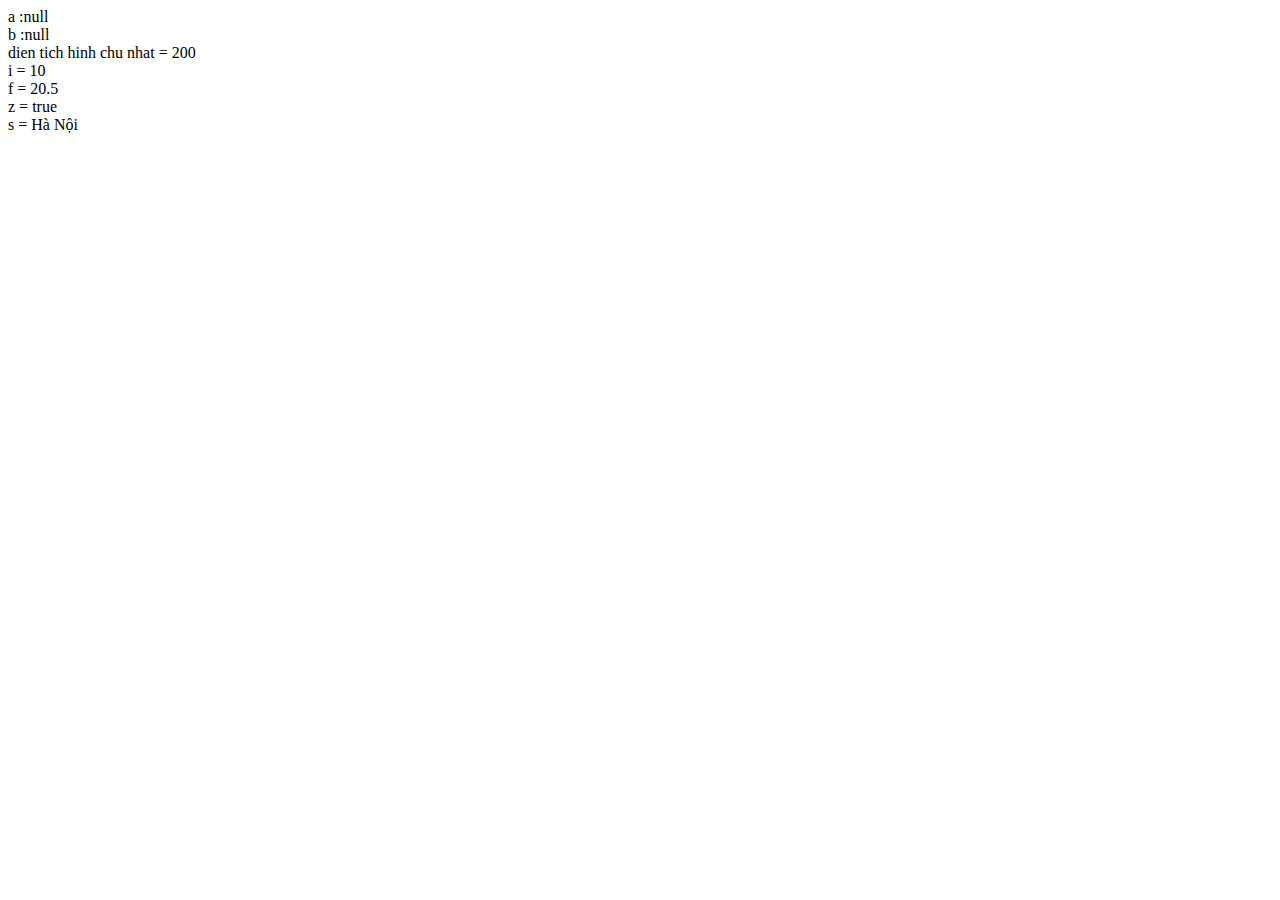
<file: source/Basic.html>
<!DOCTYPE html>
<html lang="en">
<head>
    <meta charset="UTF-8">
    <meta http-equiv="X-UA-Compatible" content="IE=edge">
    <meta name="viewport" content="width=device-width, initial-scale=1.0">
    <title>Javascript</title>
</head>
<body>
     
<script src="./Basic.js"></script>
</body>
</html>
</file>
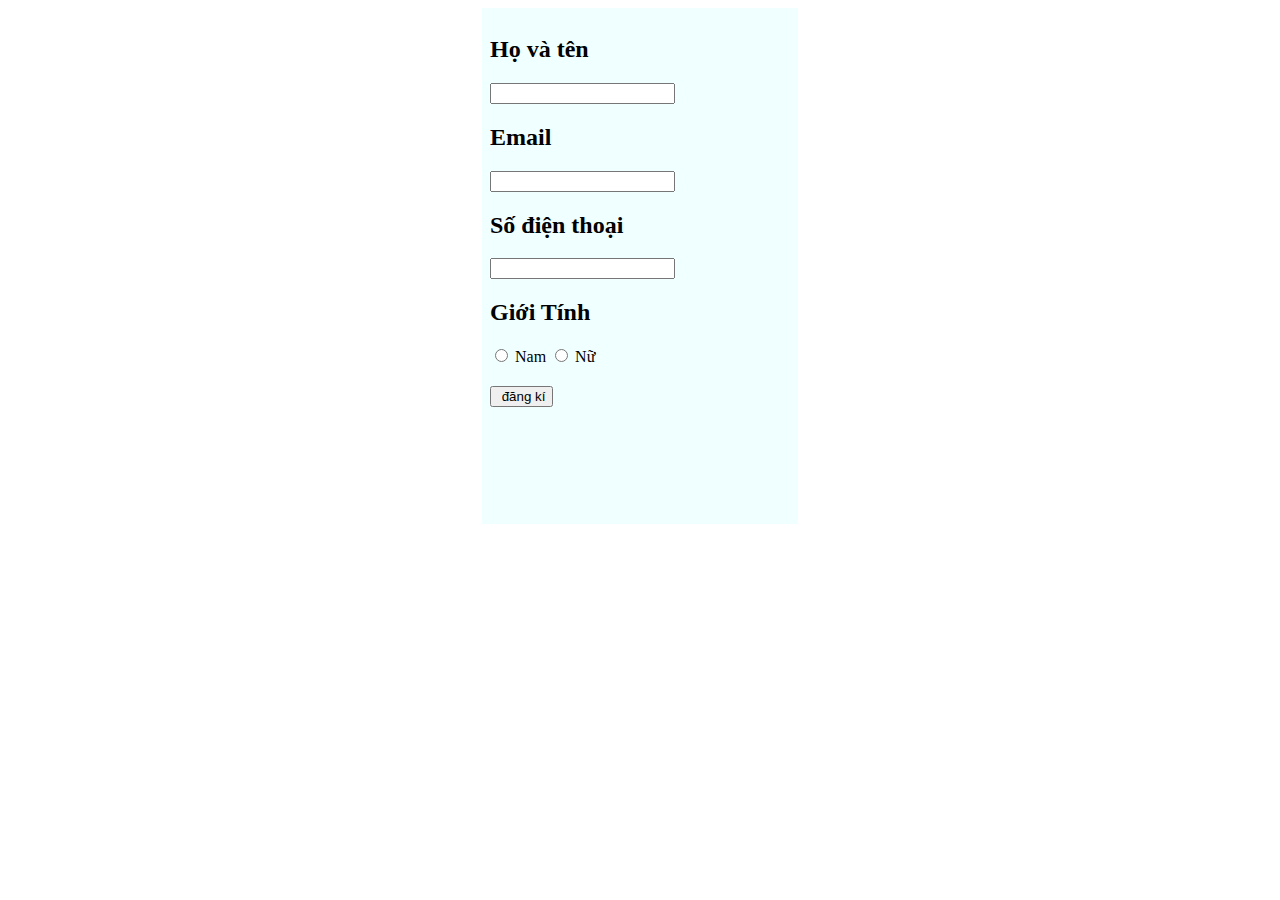
<file: source/form2.html>
<!DOCTYPE html>
<html lang="en">
<head>
    <meta charset="UTF-8">
    <meta http-equiv="X-UA-Compatible" content="IE=edge">
    <meta name="viewport" content="width=device-width, initial-scale=1.0">
    <link rel="stylesheet" href="./form2.css">
    <title>Document</title>
</head>
<body>
   <center>
    <form action="form2.html">
        <h2>Họ và tên</h2>
        <input type="name"></input>
        <h2>Email</h2>
        <input type="email"></input>
        <h2>Số điện thoại</h2>
        <input type="number"></input>
        <h2>Giới Tính</h2>
        <input type="radio" name="gencer"></input>
        <label>Nam</label>
        <input type="radio" name="gencer">
        <label>Nữ</label>
        <br>
        
       <input type="submit" value=" đăng kí" class="input-submit">
        
       
        
    </form>
   </center>
</body>
</html>
</file>
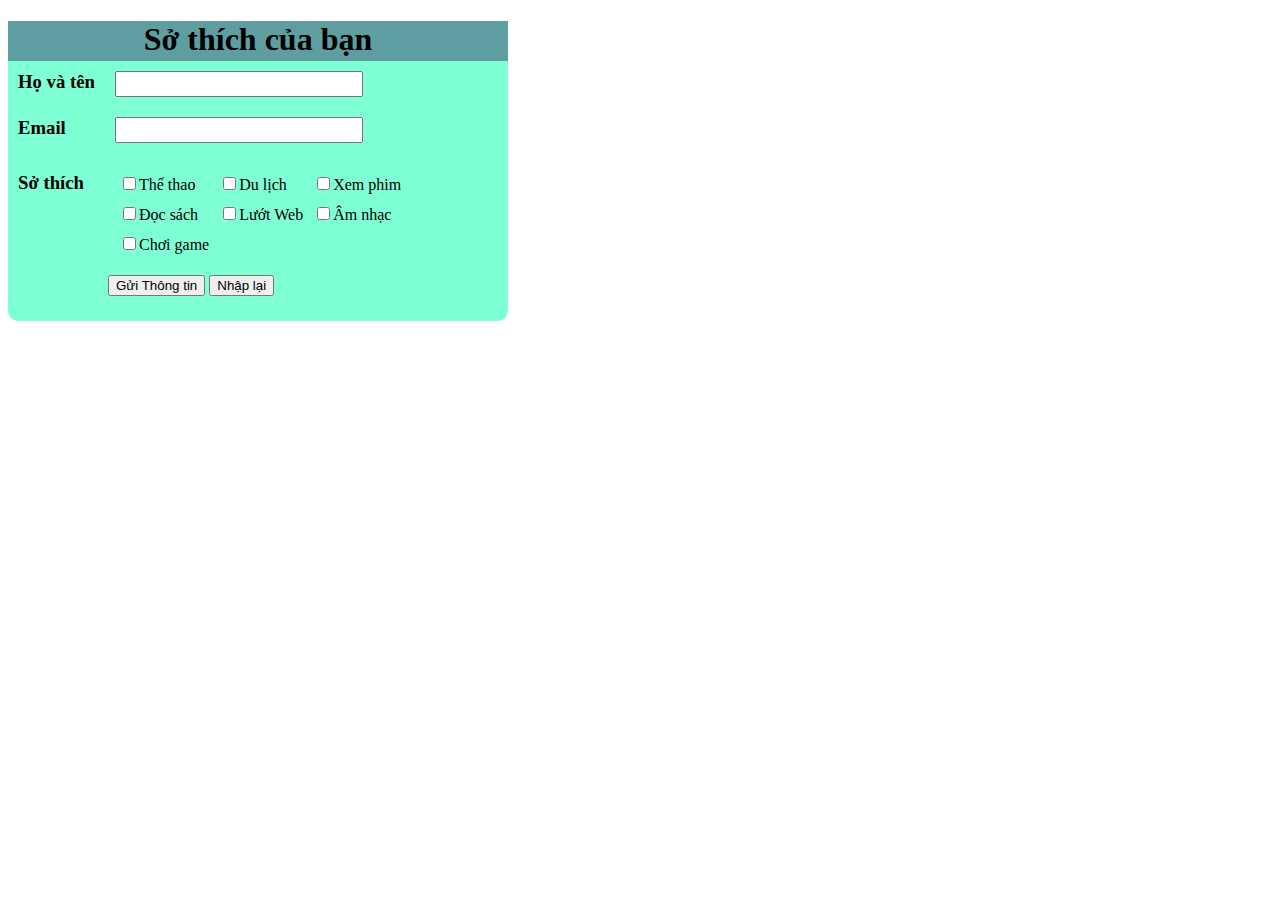
<file: source/form3.html>
<!DOCTYPE html>
<html lang="en">
<head>
    <meta charset="UTF-8">
    <meta http-equiv="X-UA-Compatible" content="IE=edge">
    <meta name="viewport" content="width=device-width, initial-scale=1.0">
    <link rel="stylesheet" href="./form3.css">
    <title>Document</title>
</head>
<body>
    <div class="container">
        <div class="text-header">
            <h1>Sở thích của bạn</h1>
        </div>
        <div class="name">
            <h3>Họ và tên</h3>
            <input type="text" class="input">
            
        </div>
        <div class="name_email">
            <h3>Email</h3>
            <input type="email" class="input">
            
        </div>
        <div class="hobbies">
            <h3>Sở thích
                
            </h3>
            <ul class="list">
                <li><input type="checkbox">Thể thao</li>
                <li><input type="checkbox">Du lịch</li>
                <li><input type="checkbox">Xem phim</li>
                <li><input type="checkbox">Đọc sách</li>
                <li><input type="checkbox">Lướt Web</li>
                <li><input type="checkbox">Âm nhạc </li>
                <li><input type="checkbox">Chơi game</li>
             </ul>

        </div>
        <div class="button">
            <input type="button" value="Gửi Thông tin">
            <input type="button" value="Nhập lại">
        </div>
         
    </div>
      
            
    
            
            
           
</body>
</html>
</file>
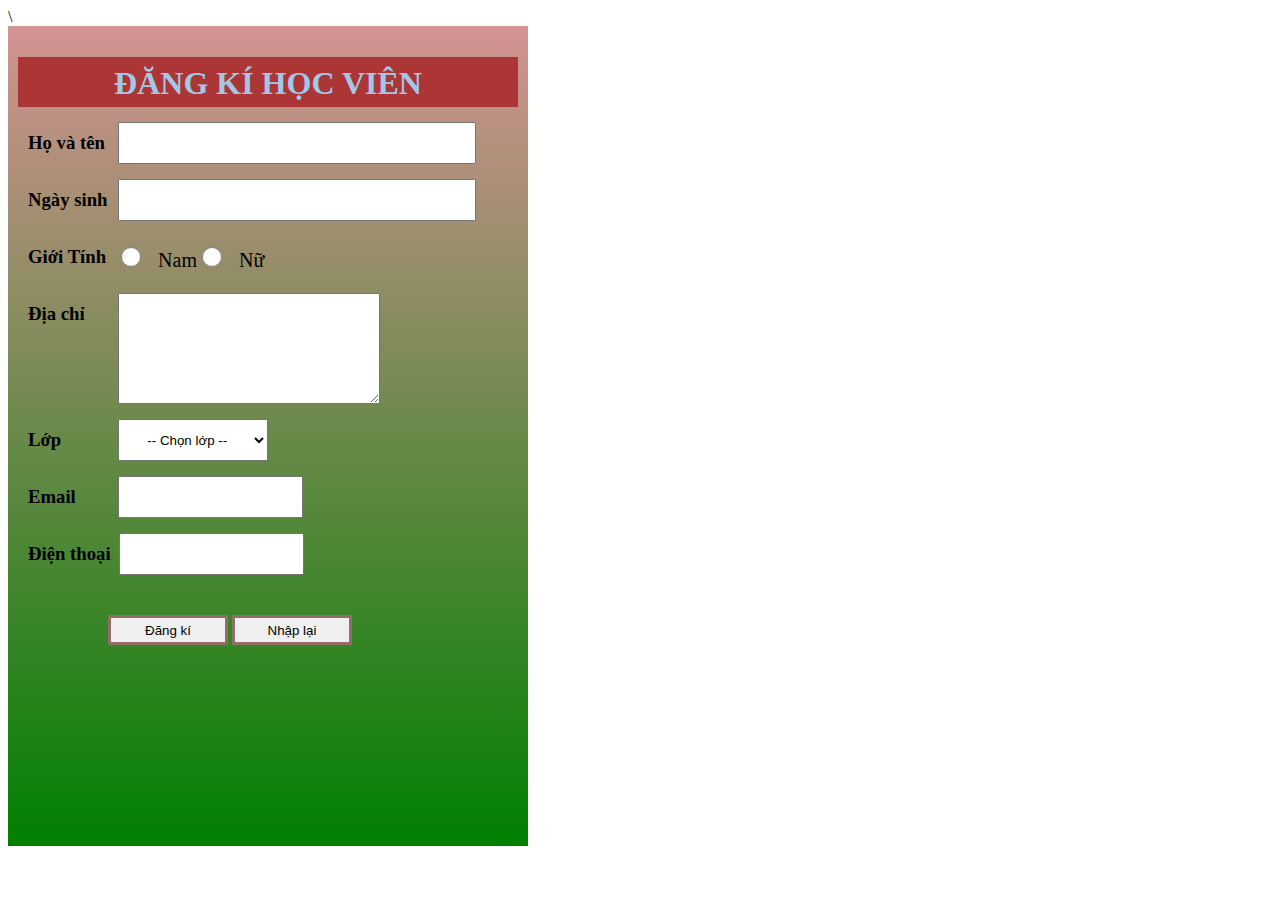
<file: source/form4.html>
<!DOCTYPE html>
<html lang="en">
<head>
    <meta charset="UTF-8">
    <meta http-equiv="X-UA-Compatible" content="IE=edge">
    <meta name="viewport" content="width=device-width, initial-scale=1.0">\
    <link rel="stylesheet" href="./form4.css">
    <title>Document</title>
</head>
<body>
    <div class="container">
        <div class="text-header">
            <h1>ĐĂNG KÍ HỌC VIÊN</h1>
        </div>
        <div class="name">
            <h3>Họ và tên</h3>
            <input type="text" class="input">
            
        </div>
        <div class="birt">
            <h3>Ngày sinh</h3>
            <input type="text" class="input">
        </div>
        <div class="gencer">
            <h3>Giới Tính</h3>
           
            <div class="male">
                    <input type="radio" name="gencer"></input>
                     <label>Nam</label>
            </div>
            <div class="female">
                    <input type="radio" name="gencer">
                <label>Nữ</label>
         </div>
        </div>

        <div class="address">
            <h3>Địa chỉ</h3>
            <textarea id="text" cols="30" rows="7"></textarea>   
        </div>
        <div class="class">
            <h3>Lớp</h3>
            <select >
                <option class="choice_class">-- Chọn lớp --</option>
                <option >Lớp XD1</option>
                <option >Lớp XD2</option>
                <option >Lớp XD3</option>
            </select>
        </div>
        <div class="email">
            <h3>Email</h3>
            <input type="Email" class="input">
        </div>
        <div class="phone">
            <h3>Điện thoại</h3>
            <input type="number" class="input">
        </div>

        <div class="button">
            <input type="button" value="Đăng kí">
            <input type="button" value="Nhập lại">
        </div>
         
    </div>
</body>
</html>
</file>
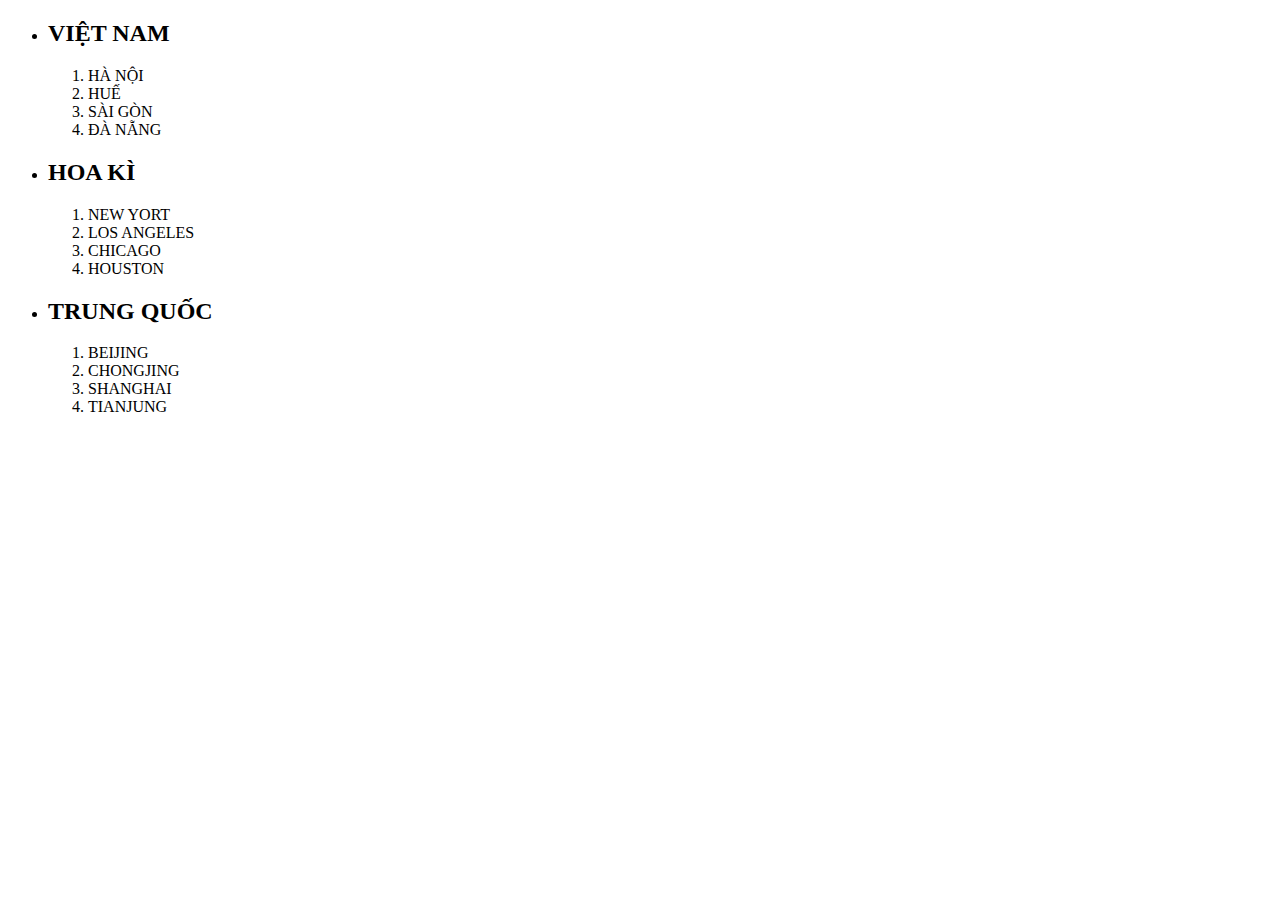
<file: source/list.html>
<!DOCTYPE html>
<html lang="en">
<head>
    <meta charset="UTF-8">
    <meta http-equiv="X-UA-Compatible" content="IE=edge">
    <meta name="viewport" content="width=device-width, initial-scale=1.0">
    <title>Document</title>
</head>
<body>
    <ul>
        <li><h2>VIỆT NAM </h2><ol>
            <li>HÀ NỘI</li>
            <li>HUẾ</li>
            <li>SÀI GÒN</li>
            <li>ĐÀ NẴNG</li>
           </ol>
        </li>
        <li><h2>HOA KÌ</h2><ol>
            <li>NEW YORT</li>
            <li>LOS ANGELES</li>
            <li>CHICAGO</li>
            <li>HOUSTON</li>
           </ol>
        </li>
        <li><h2>TRUNG QUỐC</h2><ol >
            <li>BEIJING</li>
            <li>CHONGJING</li>
            <li>SHANGHAI</li>
            <li>TIANJUNG</li>
           </ol>
        </li>
        
        
    </ul>
 
</body>
</html>
</file>
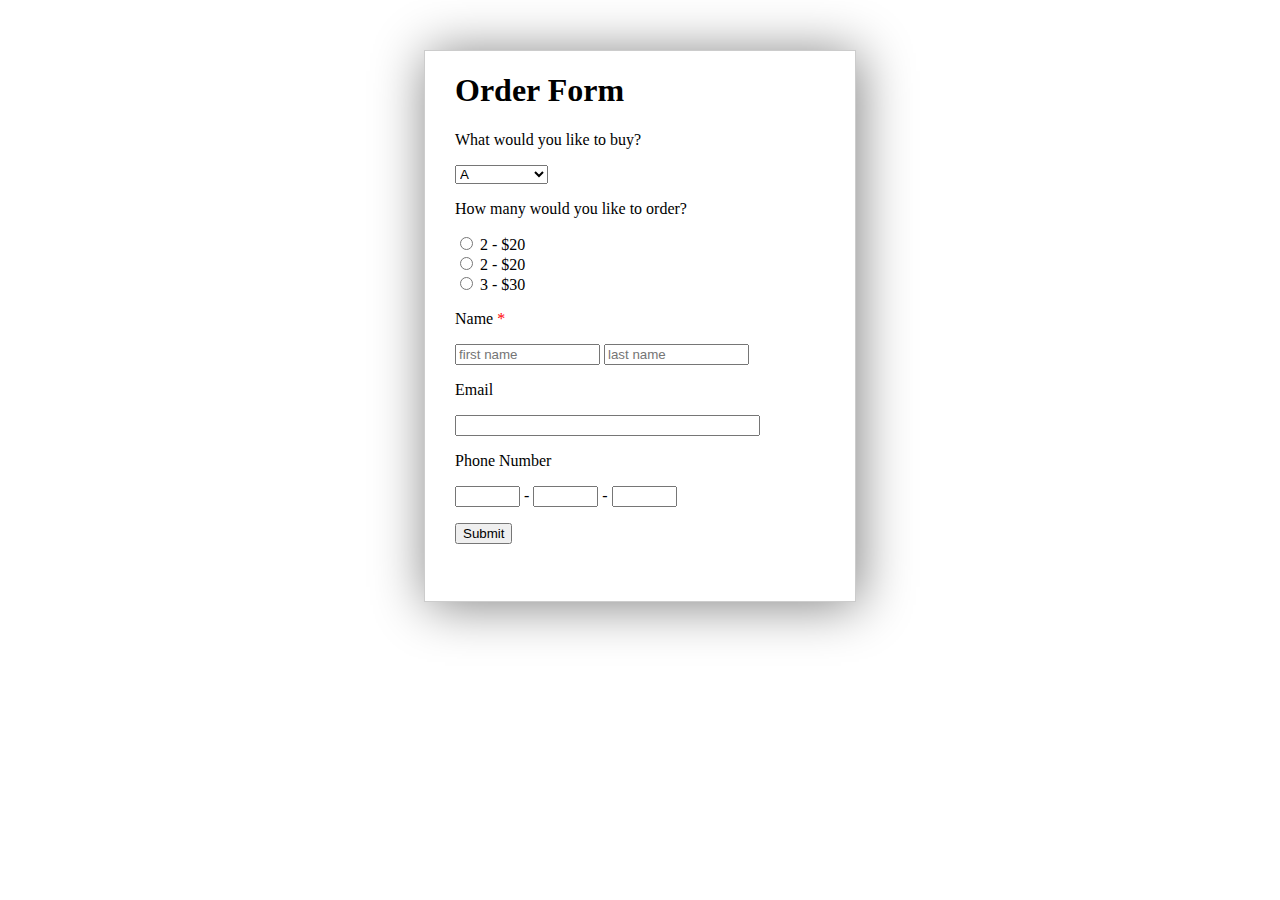
<file: source/simpleform.htm>
<!DOCTYPE html>
<html lang="en">
<head>
    <meta charset="UTF-8">
    <meta http-equiv="X-UA-Compatible" content="IE=edge">
    <meta name="viewport" content="width=device-width, initial-scale=1.0">
    <link rel="stylesheet" href="./simpleform.css">
    <title>Document</title>
</head> 
<body>
<center>
    <form action="simpleform.html" method="get" >
        <h1>Order Form</h1>
        <p>What would you like to buy?</p>
        <select >
            <option value="">A</option>
            <option>B (0 + 0,5$)</option>
            <option>C (0 + 0,5$)</option>
        </select>
        <p>How many would you like to order?</p>
        <input type="radio"> 2 - $20</input><br>
        <input type="radio"> 2 - $20</input><br>
        <input type="radio"> 3 - $30</input>
        <p>Name <span style="color:red ;">*</span></p>
        <input type="text" placeholder="first name" size="15">
        <input type="text" placeholder="last name" size="15">
        <p>Email</p>
        <input type="email" size="35">
        <p>Phone Number</p>
        <input type="text" size="5"> -
        <input type="text" size="5"> -
        <input type="text" size="5">
        <br>
    
        <p><input type = "button" name="btSubmit" value="Submit"/></p>
    
    
    </form>
</center>


   
    
</body>
</html>
</file>
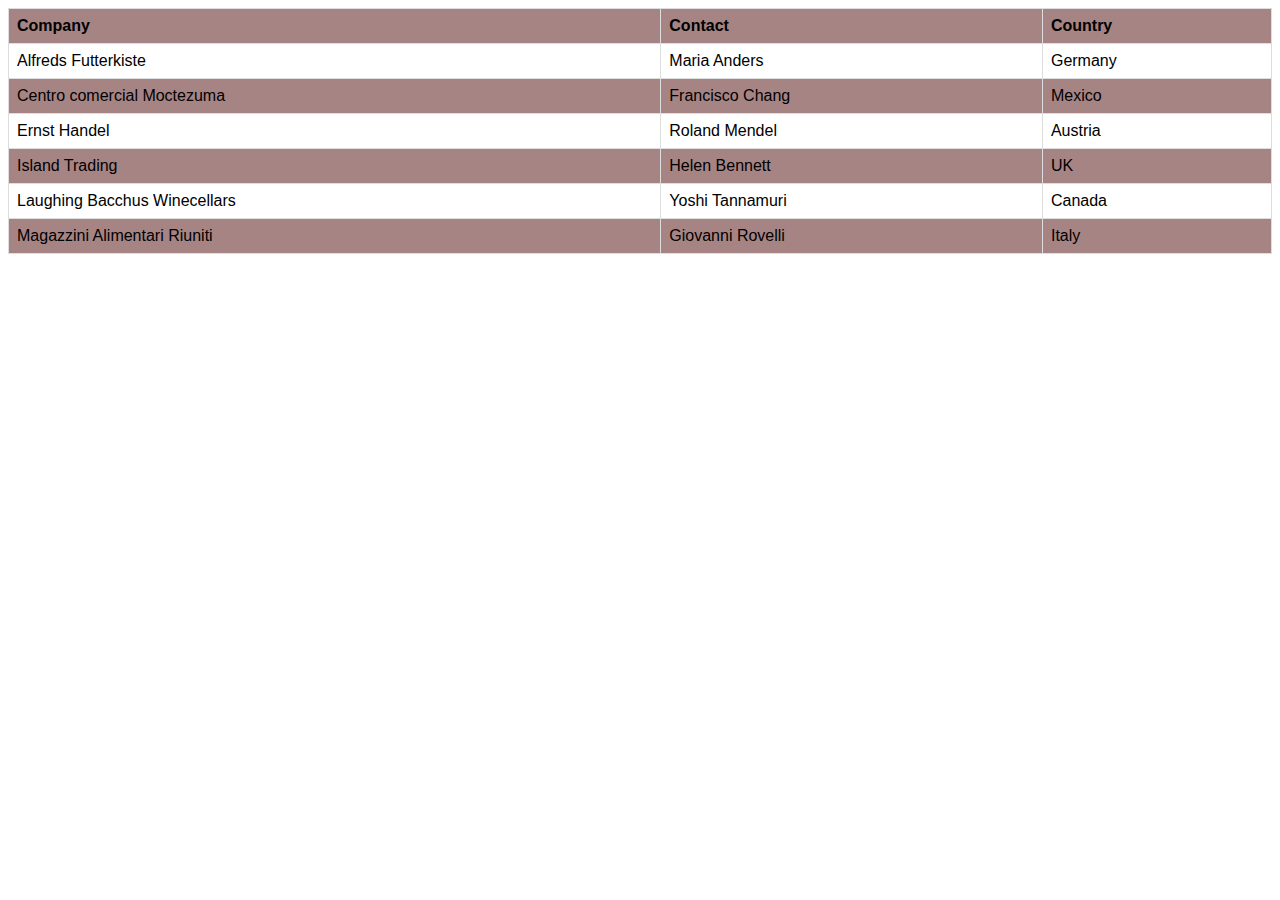
<file: source/tablesimple.html>
<!DOCTYPE html>
<html lang="en">
<head>
    <meta charset="UTF-8">
    <meta http-equiv="X-UA-Compatible" content="IE=edge">
    <meta name="viewport" content="width=device-width, initial-scale=1.0">
    <link rel="stylesheet" href="./tablesimple.css">
    <title>Document</title>
</head>
<body>
    <table>
        <tr class="color">
            <th>Company</th>
            <th>Contact</th>
            <th>Country</th>
        </tr>
        <tr>
            <td>Alfreds Futterkiste</td>
            <td>Maria Anders </td>
            <td>Germany</td>
        </tr>
        <tr class="color">
            <td>Centro comercial Moctezuma</td>
            <td>Francisco Chang </td>
            <td>Mexico</td>
        </tr>
        <tr>
            <td>Ernst Handel</td>
            <td>Roland Mendel</td>
            <td>Austria</td>
        </tr>
        <tr class="color">
            <td>Island Trading</td>
            <td>Helen Bennett </td>
            <td>UK</td>
        </tr>
        <tr>
            <td>Laughing Bacchus Winecellars</td>
            <td>Yoshi Tannamuri</td>
            <td>Canada</td>
        </tr>
        <tr class="color">
            <td>Magazzini Alimentari Riuniti</td>
            <td>Giovanni Rovelli </td>
            <td>Italy</td>
        </tr>
    </table>
</body>
</html>
</file>
<file: source/form2.css>
form{
    width: 300px;
    height: 500px;
    background-color: azure;
    text-align: left;
    padding: 8px;
}
.input-submit{
    margin-top: 20px;
}
</file>
<file: source/form3.css>
.container{
    width: 500px;
    height: 300px;
    background-color: aquamarine;
    border-radius: 10px;
   
}
.text-header{
   width: 100%;
   height: 40px;
    background-color: cadetblue;
    text-align: center;

}
.name{
     padding: 10px;
     display: flex;
     margin: 0;
}
.name h3{
    margin: 0 ;
}
.name input{
    height: 20px;
    margin-left: 20px;
    width: 240px;
   }
.name_email{
    padding: 10px;
    display: flex;
    margin: 0;
} 
.name_email h3{
    margin: 0;
} 
.name_email input{
    height: 20px;
    margin-left: 49px;
    width: 240px;
   } 

.list{
    list-style-type: none;
    display: grid;
    grid-template-columns: auto auto auto;
    padding-left: 30px;
}
.list li{
    padding: 5px;
}
.hobbies{
    display: flex;
    padding-left: 10px;
}
.button{
    padding-left: 100px;
}
</file>
<file: source/form4.css>
.container{
    padding: 10px;
    width: 500px;
    height: 800px;
    background: linear-gradient(to bottom, rgb(211, 147, 147), green);
}
.text-header{
    display: block;
    width: 100%;
    height: 50px;
    background-color: rgb(172, 54, 54);
    color: rgb(162, 199, 231);
    text-align: center;
   }
   .text-header h1{
    padding-top: 8px;
   }   
.name, .address, .gencer, .email, .birt, .phone, .class {
    display: flex;
    padding-top: 15px;
   }
.name h3, .email h3 , .class h3{
    margin: 10px;
}
.name input {
    width: 70%;
    padding-top: 5px;
    margin-left: 3px;
}

.birt h3, .phone h3{
    margin: 10px;
}
.birt input{
    width: 70%;
    padding-top: 5px;
    }
.gencer h3{
    margin: 10px;
}
.female input{
    width: 20px;
    margin-top: 11px;
    height: 20px;
    }
.female label{
    padding-left: 10px;
    font-size: 20px;
    }
.male input{
    width: 20px;
    margin-top: 11px;
    height: 20px;
    }
.male label{
    padding-left: 10px;
    font-size: 20px;
    }
.address h3{
    margin: 10px;}
#text{
  margin-left: 23px;
}  
.email input{
    margin-left: 32px;
} 
.phone input {
    margin-left: -2px;
} 
.button{
   padding: 40px 90px;
}
.button input{
    width: 120px;
    height: 30px;
    border: 3px solid rgb(146, 107, 107);
}
.class select{
    margin-left: 47px;
    width: 150px;

}
.choice_class{
    text-align: center;
    font-weight: 400;
}
</file>
<file: source/simpleform.css>
form{
    margin-top: 50px;
    width: 400px;
    height: 550px;
    border: 1px solid #ccc;
    text-align: left;
    padding-left: 30px;
    box-shadow: 3px 3px 50px  grey;
    
}
</file>
<file: source/tablesimple.css>
table{
    font-family: Arial, Helvetica, sans-serif;
    border-collapse: collapse;
    width: 100%;
}
td, th{
    text-align: left;
    border: 1px solid #dddddd;
   padding: 8px;
}
tr:nth-child(2n-1){
    background-color: #a78484;
}
</file>
